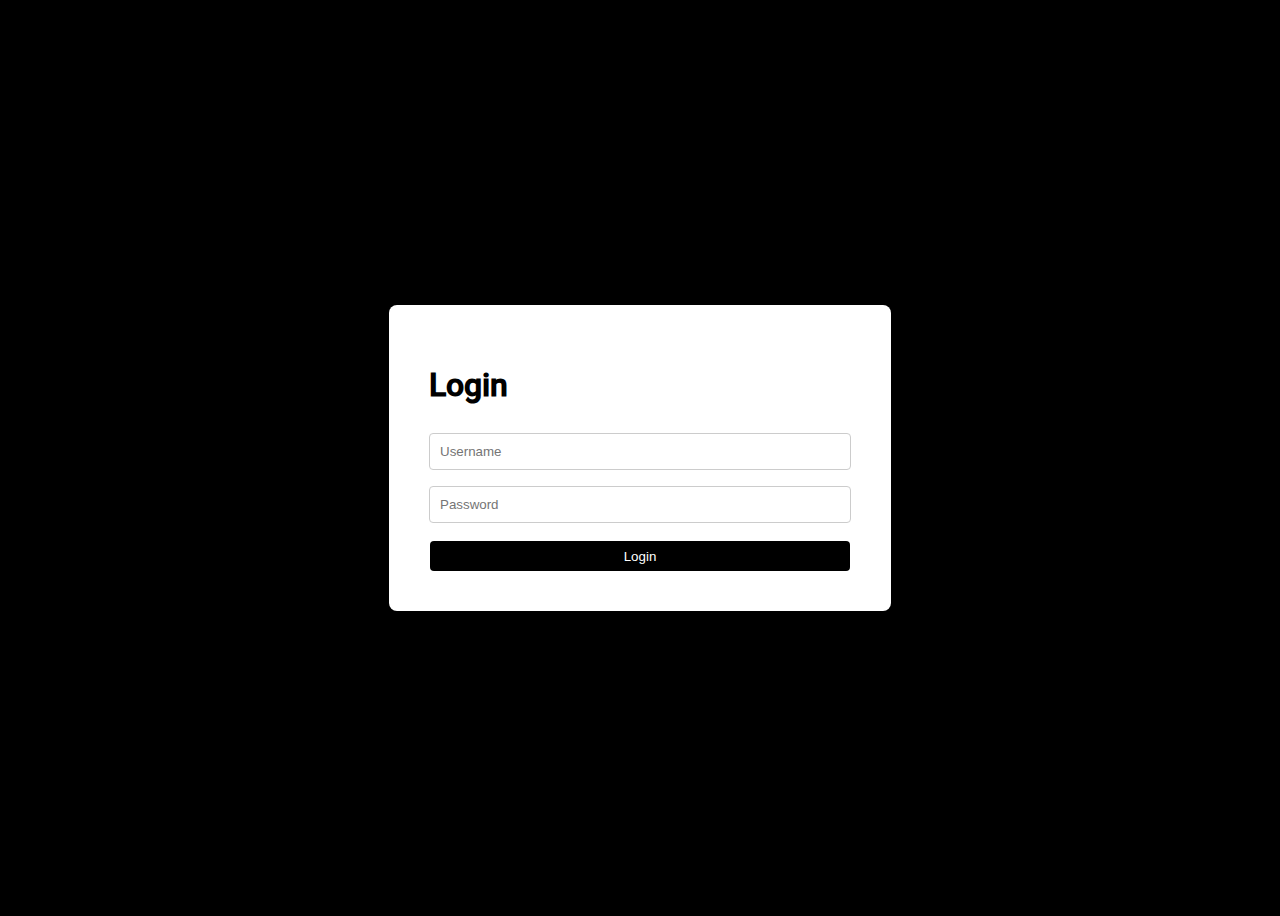
<file: index.html>
<!DOCTYPE html>
<html lang="pt">
<head>
    <meta charset="UTF-8">
    <meta name="viewport" content="width=device-width, initial-scale=1.0">
    <title>Login</title>
    <link rel="stylesheet" href="styles.css">
    <link rel="icon" href="imgs/fotor-2024031301517.png">
</head>
<body>
<div class="container">
    <div class="login-form">
        <h1 class="titulo">Login</h1>
        <form action="#">
            <input type="text" placeholder="Username">
            <input type="password" placeholder="Password">
        </form>
        <a href="prin.html"><input type="submit" value="Login"></a>
    </div>
</div>
</body>
</html>
</file>
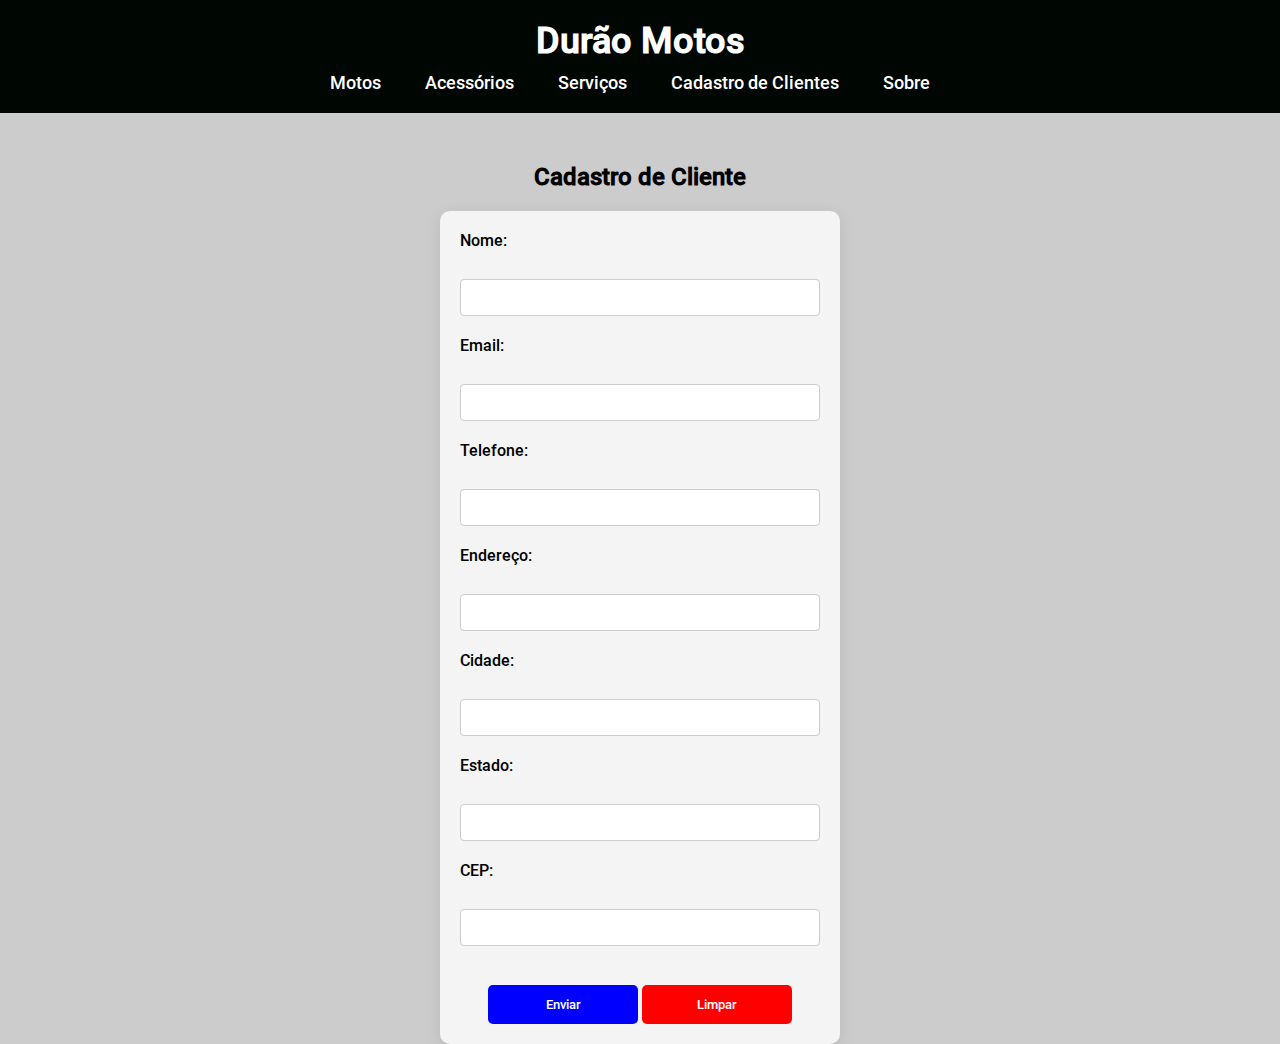
<file: cadastro.html>
<!DOCTYPE html>
<html lang="pt">
<head>
    <meta charset="UTF-8">
    <meta name="viewport" content="width=device-width, initial-scale=1.0">
    <title>Cadastro de Cliente</title>
    <link rel="stylesheet" href="styles-cadastro.css">
</head>
<body>
    <header>
        <h1>Durão Motos</h1>
        <nav>
            <ul>
                <li><a href="#">Motos</a>
                    <ul>
                        <li><a href="#">Esportivas</a></li>
                        <li><a href="#">Custom</a></li>
                    </ul>
                </li>
                <li><a href="#">Acessórios</a>
                    <ul>
                        <li><a href="#">Capacetes</a></li>
                        <li><a href="#">Luvas</a></li>
                    </ul>
                </li>
                <li><a href="#">Serviços</a>
                    <ul>
                        <li><a href="#">Manutenção</a></li>
                        <li><a href="#">Reparos</a></li>
                    </ul>
                </li>
                <li><a href="cadastro.html">Cadastro de Clientes</a>
                </li>
                <li><a href="#">Sobre</a>
                    <ul>
                        <li><a href="#">Missão</a></li>
                        <li><a href="#">Equipe</a></li>
                    </ul>
                </li>
            </ul>
        </nav>
    </header>
    <div class="container">
        <h1>Cadastro de Cliente</h1>
        <form action="#" method="post" id="cadastro-form">
            <label for="nome">Nome:</label><br>
            <input type="text" id="nome" name="nome" required><br>
            <label for="email">Email:</label><br>
            <input type="email" id="email" name="email" required><br>
            <label for="telefone">Telefone:</label><br>
            <input type="tel" id="telefone" name="telefone" required><br>
            <label for="endereco">Endereço:</label><br>
            <input type="text" id="endereco" name="endereco" required><br>
            <label for="cidade">Cidade:</label><br>
            <input type="text" id="cidade" name="cidade" required><br>
            <label for="estado">Estado:</label><br>
            <input type="text" id="estado" name="estado" required><br>
            <label for="cep">CEP:</label><br>
            <input type="text" id="cep" name="cep" required><br><br>
            <button type="submit" class="enviar-btn">Enviar</button>
            <input type="reset" value="Limpar" class="limpar-btn">
        </form>
    </div>
</body>
</html>
</file>
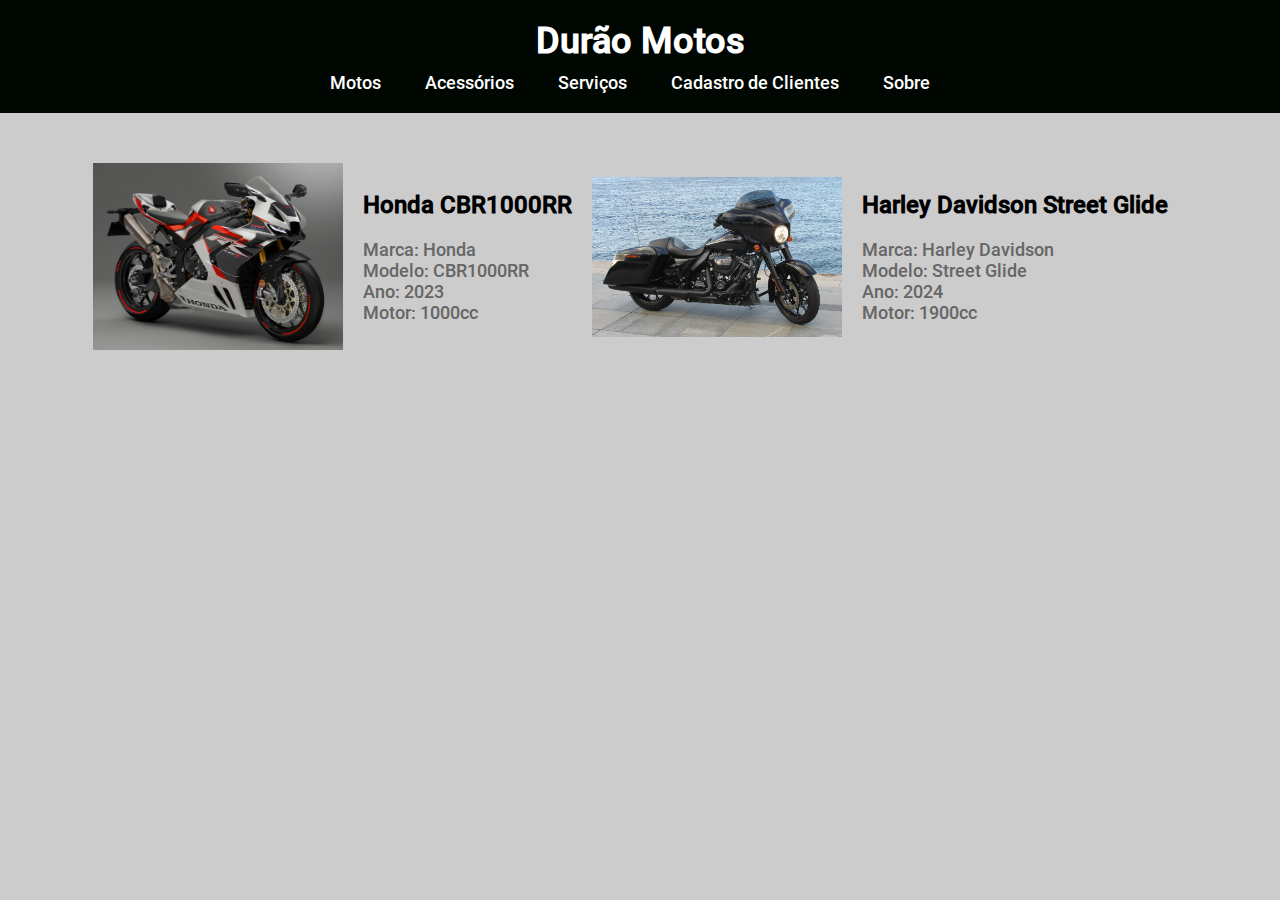
<file: prin.html>
<!DOCTYPE html>
<html lang="pt">
<head>
    <meta charset="UTF-8">
    <meta name="viewport" content="width=device-width, initial-scale=1.0">
    <title>Durão Motos</title>
    <link rel="icon" href="imgs/fotor-2024031301517.png">
    <link rel="stylesheet" href="styles-prin.css">
</head>
<body>
    <header>
        <h1>Durão Motos</h1>
        <nav>
            <ul>
                <li><a href="#">Motos</a>
                    <ul>
                        <li><a href="#">Esportivas</a></li>
                        <li><a href="#">Custom</a></li>
                    </ul>
                </li>
                <li><a href="#">Acessórios</a>
                    <ul>
                        <li><a href="#">Capacetes</a></li>
                        <li><a href="#">Luvas</a></li>
                    </ul>
                </li>
                <li><a href="#">Serviços</a>
                    <ul>
                        <li><a href="#">Manutenção</a></li>
                        <li><a href="#">Reparos</a></li>
                    </ul>
                </li>
                <li><a href="cadastro.html">Cadastro de Clientes</a>
                </li>
                <li><a href="#">Sobre</a>
                    <ul>
                        <li><a href="#">Missão</a></li>
                        <li><a href="#">Equipe</a></li>
                    </ul>
                </li>
            </ul>
        </nav>
    </header>
    <div class="container">
        <div class="moto">
            <img src="imgs/Honda-CBR1000RR-R.jpg" alt="Honda CBR1000RR">
            <div class="moto-details">
                <h2>Honda CBR1000RR</h2>
                <p>Marca: Honda</p>
                <p>Modelo: CBR1000RR</p>
                <p>Ano: 2023</p>
                <p>Motor: 1000cc</p>
            </div>
        </div>
        <div class="moto">
            <img src="imgs/1.-Street-Glide-Special.jpg" alt="Harley Davidson Street Glide">
            <div class="moto-details">
                <h2>Harley Davidson Street Glide</h2>
                <p>Marca: Harley Davidson</p>
                <p>Modelo: Street Glide</p>
                <p>Ano: 2024</p>
                <p>Motor: 1900cc</p>
            </div>
        </div>
    </div>
</body>
</html>
</file>
<file: styles.css>
/* CSS */
@font-face {
    font-family: 'Roboto';
    src: url(Roboto/Roboto-Medium.ttf);
}

body {
    background-color: #000000;
    font-family: 'Roboto';
}

.container {
    display: flex;
    align-items: center;
    justify-content: center;
    max-width: 500px;
    margin: 0 auto;
    height: 100vh;
}

.login-form {
    background-color: #ffffff;
    border-radius: 8px;
    padding: 40px;
    box-shadow: 0px 4px 15px rgba(0, 0, 0, 0.1);
    display: flex;
    flex-direction: column;
    align-items: center;
}

.login-form form {
    width: 100%;
}

.login-form input[type="text"],
.login-form input[type="password"] {
    width: 400px;
    padding: 10px;
    margin: 8px 0;
    border: 1px solid #cccccc;
    border-radius: 4px;
}

input[type="submit"] {
    width: 420px;
    height: 30px;
    margin-top: 10px;
    border: none;
    border-radius: 4px;
    background-color: #000000;
    color: #ffffff;
    cursor: pointer;
    transition: background-color 0.3s;
}

input[type="submit"]:hover {
    background-color: #2e2e2e;
}

.login-form h1 {
    width: 100%;
    text-align: left;
    margin-left: 0;
}
</file>
<file: styles-cadastro.css>
* {
    margin: 0;
    padding: 0;
    box-sizing: border-box;
}

@font-face {
    font-family: 'Roboto';
    src: url(Roboto/Roboto-Medium.ttf);
}

body {
    background-color: #cccccc;
    font-family: 'Roboto';
}

header {
    background-color: #000601;
    color: #ffffff;
    padding: 20px;
    text-align: center;
}

header h1 {
    font-size: 36px;
    margin-bottom: 10px;
}

nav ul {
    list-style: none;
}

nav ul li {
    display: inline-block;
    margin-right: 20px;
}

nav ul li a {
    text-decoration: none;
    color: #ffffff;
    font-size: 18px;
    padding: 5px 10px;
    transition: background-color 0.3s;
}

nav ul li a:hover {
    background-color: #333333;
    border-radius: 5px;
}

nav ul ul {
    display: none;
    position: absolute;
    background-color: #333333;
    padding: 10px;
    border-radius: 5px;
}

nav ul li:hover > ul {
    display: block;
}

nav ul ul li {
    display: block;
    margin: 10px 0;
}

.container {
    text-align: center;
    margin-top: 50px;
}

.container h1 {
    font-size: 24px;
    margin-bottom: 20px;
}

.container p {
    font-size: 18px;
    color: #666666;
}

.container form {
    max-width: 400px;
    margin: 0 auto;
    padding: 20px;
    background-color: #f4f4f4;
    border-radius: 10px;
    box-shadow: 0px 4px 15px rgba(0, 0, 0, 0.1);
}

.container form label {
    display: block;
    text-align: left;
    margin-bottom: 10px;
}

.container form input[type="text"],
.container form input[type="email"],
.container form input[type="tel"] {
    width: 100%;
    padding: 10px;
    margin-bottom: 20px;
    border: 1px solid #cccccc;
    border-radius: 4px;
}

.enviar-btn {
    font-family: 'Roboto';
    background-color: blue;
    color: white;
    border: none;
    padding: 12px 24px;
    cursor: pointer;
    border-radius: 5px;
    width: 150px;
    transition: background-color 0.3s;
}

.limpar-btn {
    font-family: 'Roboto';
    background-color: red;
    color: white;
    border: none;
    padding: 12px 24px;
    cursor: pointer;
    border-radius: 5px;
    width: 150px;
    transition: background-color 0.3s;
}

.enviar-btn:hover {
    background-color: darkblue;
}

.limpar-btn:hover {
    background-color: darkred;
}
</file>
<file: styles-prin.css>
* {
    margin: 0;
    padding: 0;
    box-sizing: border-box;
}

@font-face {
    font-family: 'Roboto';
    src: url(Roboto/Roboto-Medium.ttf);
}

body {
    background-color: #cccccc;
    font-family: 'Roboto';
}

header {
    background-color: #000601;
    color: #ffffff;
    padding: 20px;
    text-align: center;
}

header h1 {
    font-size: 36px;
    margin-bottom: 10px;
}

nav ul {
    list-style: none;
}

nav ul li {
    display: inline-block;
    margin-right: 20px;
}

nav ul li a {
    text-decoration: none;
    color: #ffffff;
    font-size: 18px;
    padding: 5px 10px;
    transition: background-color 0.3s;
}

nav ul li a:hover {
    background-color: #333333;
    border-radius: 5px;
}

nav ul ul {
    display: none;
    position: absolute;
    background-color: #333333;
    padding: 10px;
    border-radius: 5px;
}

nav ul li:hover > ul {
    display: block;
}

nav ul ul li {
    display: block;
    margin: 10px 0;
}

.container {
    text-align: center;
    margin-top: 50px;
    display: flex;
    justify-content: center;
}

.container .moto {
    margin-right: 20px;
}

.container h2 {
    font-size: 24px;
    margin-bottom: 20px;
}

.container p {
    font-size: 18px;
    color: #666666;
}

.moto {
    display: flex;
    align-items: center;
    margin-bottom: 20px;
}

.moto img {
    width: 250px;
    margin-right: 20px;
}

.moto-details {
    font-size: 16px;
    text-align: left;
}
</file>
